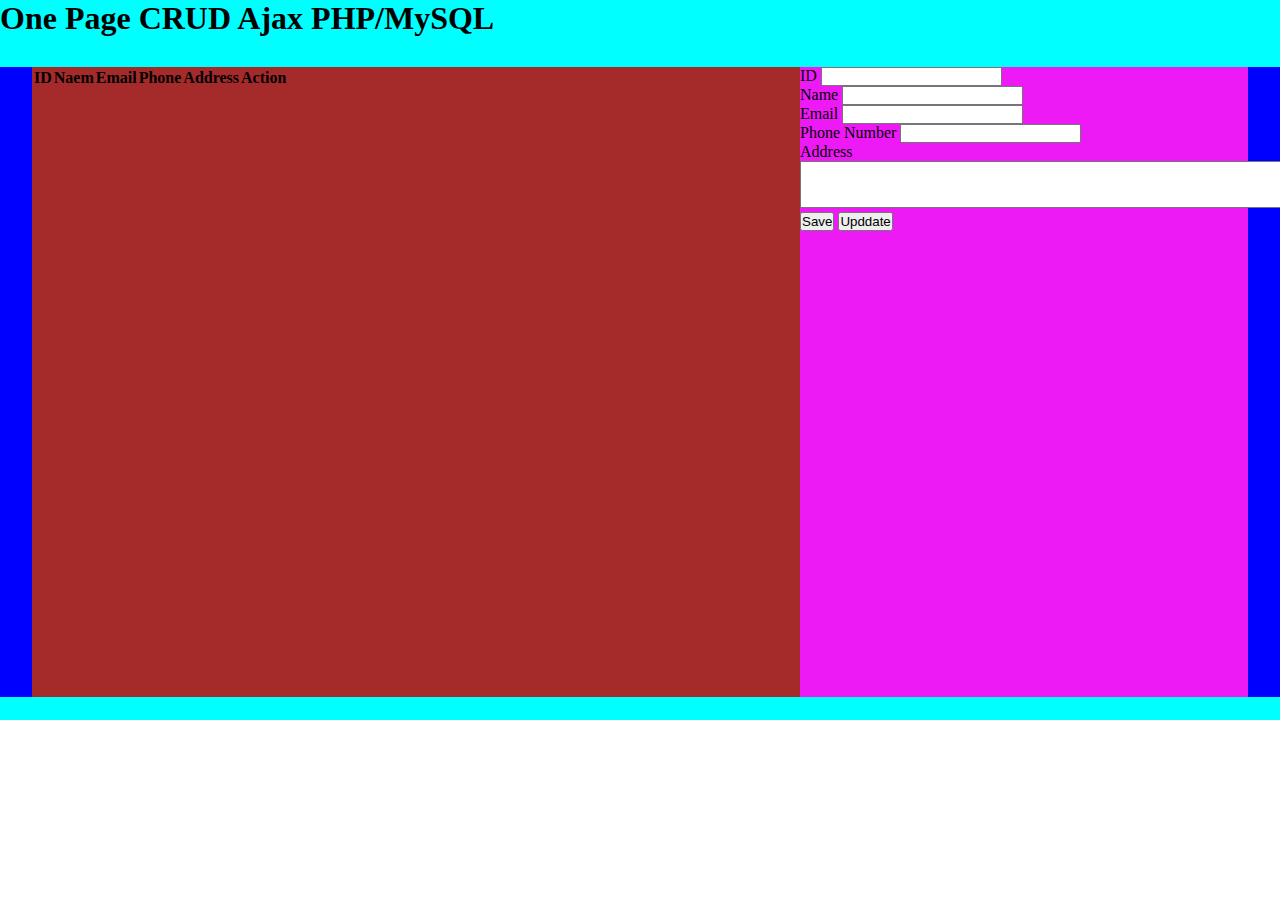
<file: index.html>
<!DOCTYPE html>
<html lang="en">
<head>
    <meta charset="UTF-8">
    <meta http-equiv="X-UA-Compatible" content="IE=edge">
    <meta name="viewport" content="width=device-width, initial-scale=1.0">
    <title>Document</title>
    <link href="https://cdn.jsdelivr.net/npm/bootstrap@5.3.2/dist/css/bootstrap.min.css" rel="stylesheet" integrity="sha384-T3c6CoIi6uLrA9TneNEoa7RxnatzjcDSCmG1MXxSR1GAsXEV/Dwwykc2MPK8M2HN" crossorigin="anonymous">
    <link rel="stylesheet" href="css/styel.css">
</head>
<body>
     <div class="div">
        <h1>One Page CRUD Ajax PHP/MySQL</h1>
        <div class="div1">
           <div class="div2">
            <table class="table">
                <thead>
                  <tr>
                    <th scope="col">ID</th>
                    <th scope="col">Naem</th>
                    <th scope="col">Email</th>
                    <th scope="col">Phone</th>
                    <th scope="col">Address</th>
                    <th scope="col">Action</th>
                  </tr>
                  
                </thead>
                <tbody id="tbody">
              
                </tbody>
              </table>
           </div>
           <div class="div3">
            <form>
                <div class="mb-3">
                  <label for="exampleInputEmail1" class="form-label">ID</label>
                  <input type="email" class="form-control" id="inp" aria-describedby="emailHelp">
                
                </div>
                <div class="mb-3">
                  <label for="exampleInputPassword1" class="form-label">Name</label>
                  <input type="password" class="form-control" id="inp1">
                </div>
                <div class="mb-3">
                    <label for="exampleInputPassword1" class="form-label">Email</label>
                    <input type="password" class="form-control" id="inp2">
                  </div>
                  <div class="mb-3">
                    <label for="exampleInputPassword1" class="form-label">Phone Number</label>
                    <input type="password" class="form-control" id="inp3">
                  </div>
                  <div class="mb-3">
                    <label for="exampleInputPassword1" class="form-label">Address</label>
                    <textarea name="" id="inp4" cols="71" rows="3" ></textarea>
                </div>
                <button onclick="yarat()" type="button" class="btn btn-primary">Save</button>
                <button type="button" class="btn btn-warning">Upddate</button>
              </form>
           </div>
        </div>
     </div>



     <script src="https://cdn.jsdelivr.net/npm/bootstrap@5.3.2/dist/js/bootstrap.bundle.min.js" integrity="sha384-C6RzsynM9kWDrMNeT87bh95OGNyZPhcTNXj1NW7RuBCsyN/o0jlpcV8Qyq46cDfL" crossorigin="anonymous"></script>
     <script src="https://cdn.jsdelivr.net/npm/@popperjs/core@2.11.8/dist/umd/popper.min.js" integrity="sha384-I7E8VVD/ismYTF4hNIPjVp/Zjvgyol6VFvRkX/vR+Vc4jQkC+hVqc2pM8ODewa9r" crossorigin="anonymous"></script>
     <script src="https://cdn.jsdelivr.net/npm/bootstrap@5.3.2/dist/js/bootstrap.min.js" integrity="sha384-BBtl+eGJRgqQAUMxJ7pMwbEyER4l1g+O15P+16Ep7Q9Q+zqX6gSbd85u4mG4QzX+" crossorigin="anonymous"></script>
    <script src="js/main.js"></script>
</body>
</html>
</file>
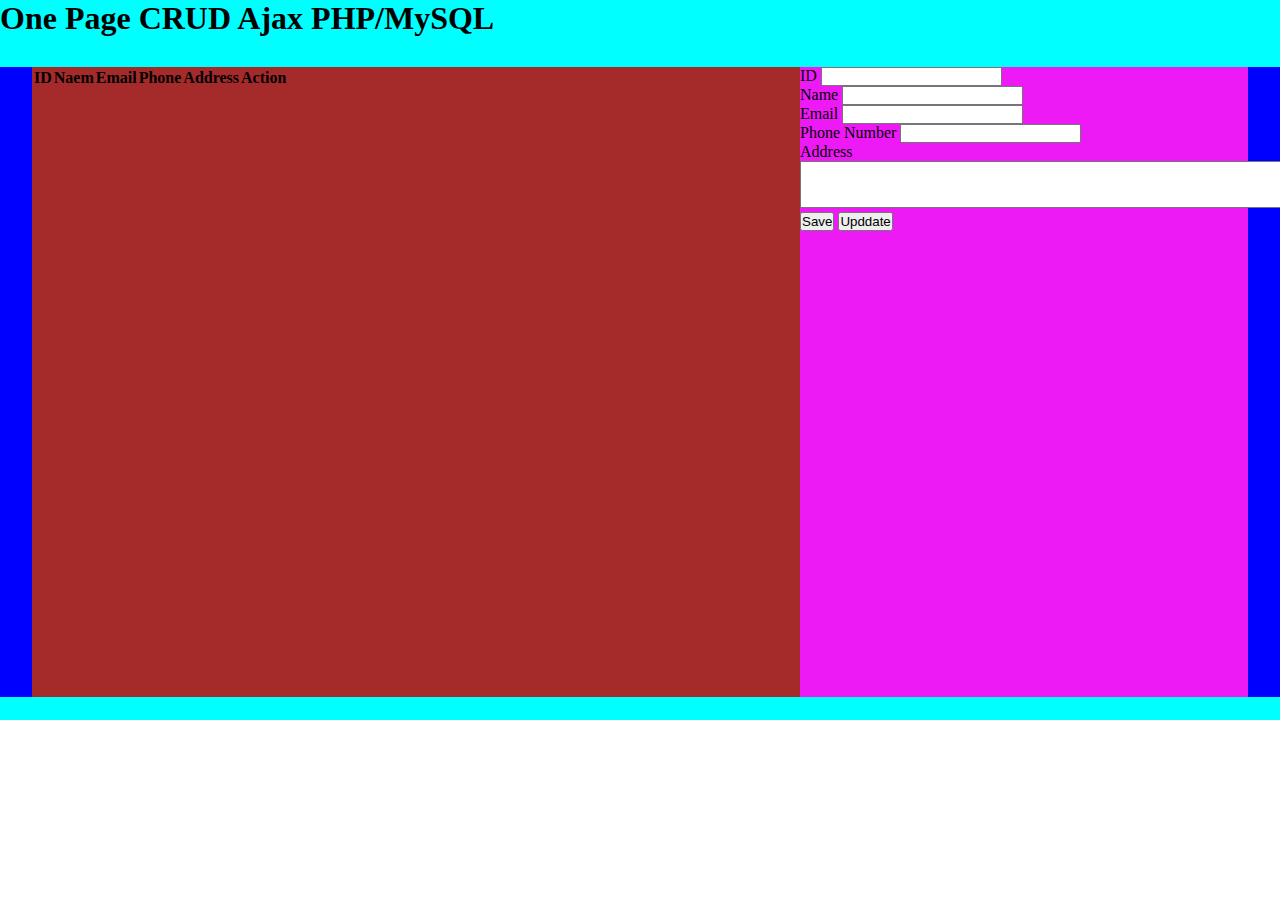
<file: idex.html>
<!DOCTYPE html>
<html lang="en">
<head>
    <meta charset="UTF-8">
    <meta http-equiv="X-UA-Compatible" content="IE=edge">
    <meta name="viewport" content="width=device-width, initial-scale=1.0">
    <title>Document</title>
    <link href="https://cdn.jsdelivr.net/npm/bootstrap@5.3.2/dist/css/bootstrap.min.css" rel="stylesheet" integrity="sha384-T3c6CoIi6uLrA9TneNEoa7RxnatzjcDSCmG1MXxSR1GAsXEV/Dwwykc2MPK8M2HN" crossorigin="anonymous">
    <link rel="stylesheet" href="css/styel.css">
</head>
<body>
     <div class="div">
        <h1>One Page CRUD Ajax PHP/MySQL</h1>
        <div class="div1">
           <div class="div2">
            <table class="table">
                <thead>
                  <tr>
                    <th scope="col">ID</th>
                    <th scope="col">Naem</th>
                    <th scope="col">Email</th>
                    <th scope="col">Phone</th>
                    <th scope="col">Address</th>
                    <th scope="col">Action</th>
                  </tr>
                  
                </thead>
                <tbody id="tbody">
              
                </tbody>
              </table>
           </div>
           <div class="div3">
            <form>
                <div class="mb-3">
                  <label for="exampleInputEmail1" class="form-label">ID</label>
                  <input type="email" class="form-control" id="inp" aria-describedby="emailHelp">
                
                </div>
                <div class="mb-3">
                  <label for="exampleInputPassword1" class="form-label">Name</label>
                  <input type="password" class="form-control" id="inp1">
                </div>
                <div class="mb-3">
                    <label for="exampleInputPassword1" class="form-label">Email</label>
                    <input type="password" class="form-control" id="inp2">
                  </div>
                  <div class="mb-3">
                    <label for="exampleInputPassword1" class="form-label">Phone Number</label>
                    <input type="password" class="form-control" id="inp3">
                  </div>
                  <div class="mb-3">
                    <label for="exampleInputPassword1" class="form-label">Address</label>
                    <textarea name="" id="inp4" cols="71" rows="3" ></textarea>
                </div>
                <button onclick="yarat()" type="button" class="btn btn-primary">Save</button>
                <button type="button" class="btn btn-warning">Upddate</button>
              </form>
           </div>
        </div>
     </div>



     <script src="https://cdn.jsdelivr.net/npm/bootstrap@5.3.2/dist/js/bootstrap.bundle.min.js" integrity="sha384-C6RzsynM9kWDrMNeT87bh95OGNyZPhcTNXj1NW7RuBCsyN/o0jlpcV8Qyq46cDfL" crossorigin="anonymous"></script>
     <script src="https://cdn.jsdelivr.net/npm/@popperjs/core@2.11.8/dist/umd/popper.min.js" integrity="sha384-I7E8VVD/ismYTF4hNIPjVp/Zjvgyol6VFvRkX/vR+Vc4jQkC+hVqc2pM8ODewa9r" crossorigin="anonymous"></script>
     <script src="https://cdn.jsdelivr.net/npm/bootstrap@5.3.2/dist/js/bootstrap.min.js" integrity="sha384-BBtl+eGJRgqQAUMxJ7pMwbEyER4l1g+O15P+16Ep7Q9Q+zqX6gSbd85u4mG4QzX+" crossorigin="anonymous"></script>
    <script src="js/main.js"></script>
</body>
</html>
</file>
<file: css/styel.css>
*{
    margin: 0px;
    padding: 0px;
}
.div{
    width: 100%;
    height: 80vh;
    background-color: aqua;
}
.div1{
    width: 100%;
    height: 70vh;
    background-color: blue;
    margin-top: 30px;
    display: inline-flex;
    justify-content: center;
}
.div2{
    width: 60%;
    height: 70vh;
    background-color: brown;
}
.div3{

    width: 35%;
    height: 70vh;
    background-color: rgb(238, 26, 245);
}
</file>
